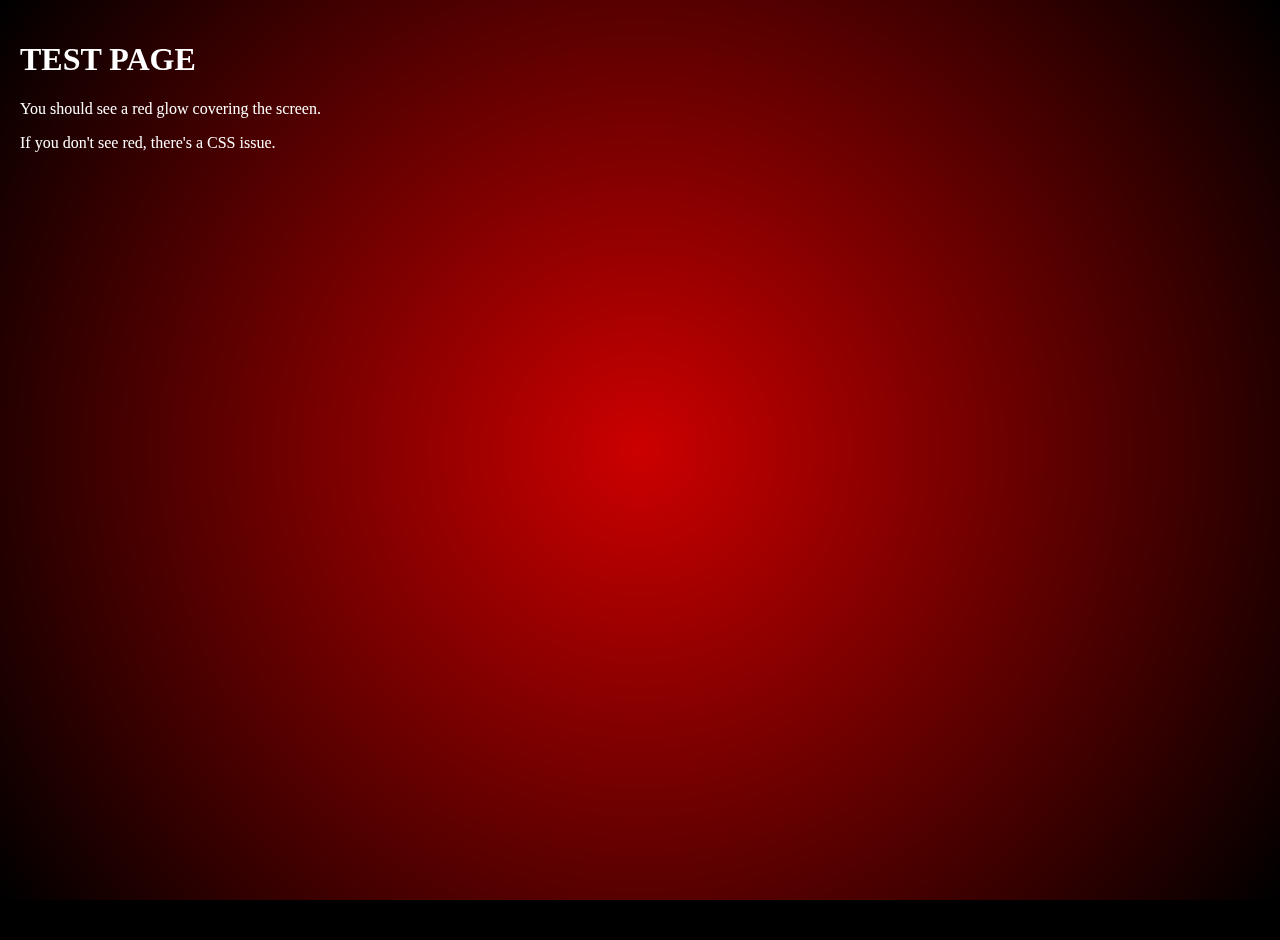
<file: exercise2/test-glow.html>
<!DOCTYPE html>
<html lang="en">
<head>
    <meta charset="UTF-8">
    <meta name="viewport" content="width=device-width, initial-scale=1.0">
    <title>Test Glow</title>
    <style>
        body {
            margin: 0;
            background: #000;
            color: #fff;
            height: 100vh;
        }
        
        #test-glow {
            position: fixed;
            top: 0;
            left: 0;
            right: 0;
            bottom: 0;
            pointer-events: none;
            background: radial-gradient(circle at 50% 50%, 
                rgba(255,0,0,0.8) 0%, 
                rgba(255,0,0,0.4) 50%, 
                rgba(255,0,0,0) 100%);
            z-index: 1;
        }
        
        .content {
            position: relative;
            z-index: 2;
            padding: 20px;
            height: 100vh;
        }
    </style>
</head>
<body>
    <div id="test-glow"></div>
    <div class="content">
        <h1>TEST PAGE</h1>
        <p>You should see a red glow covering the screen.</p>
        <p>If you don't see red, there's a CSS issue.</p>
    </div>
</body>
</html>
</file>
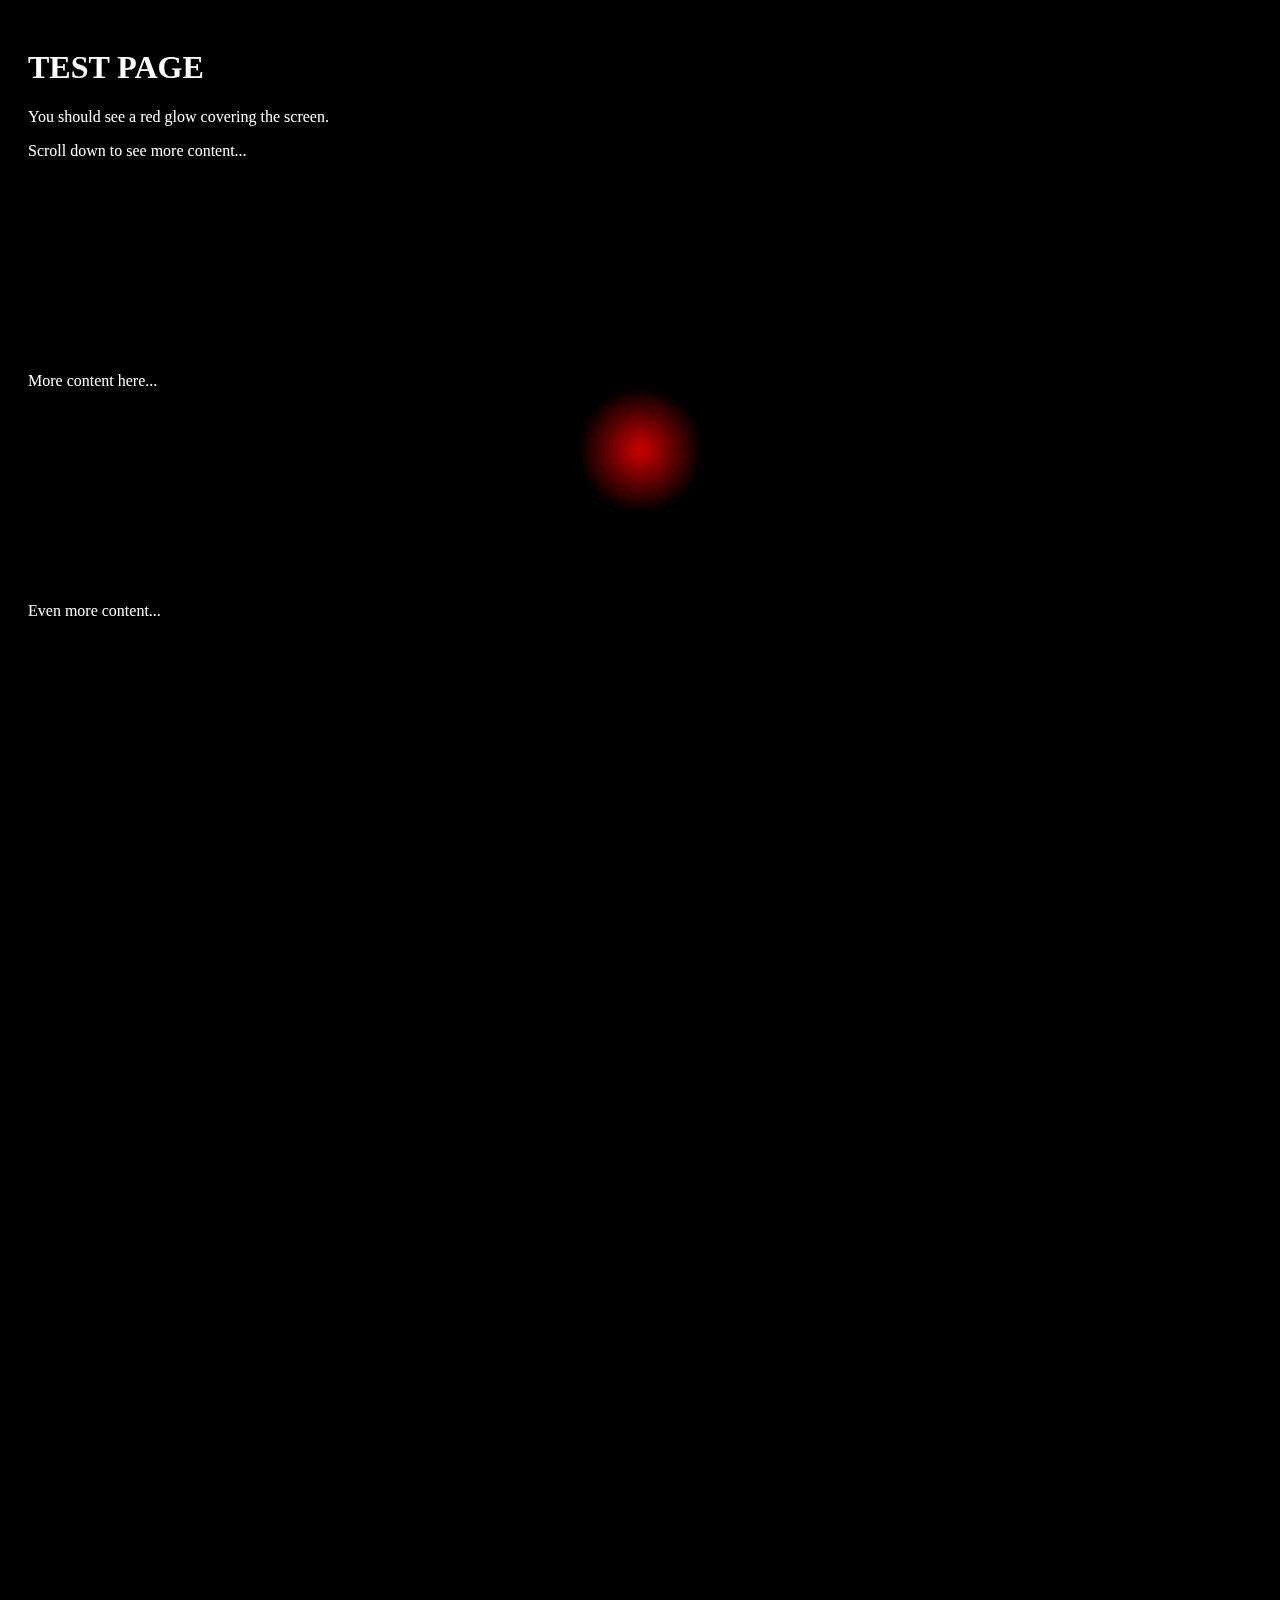
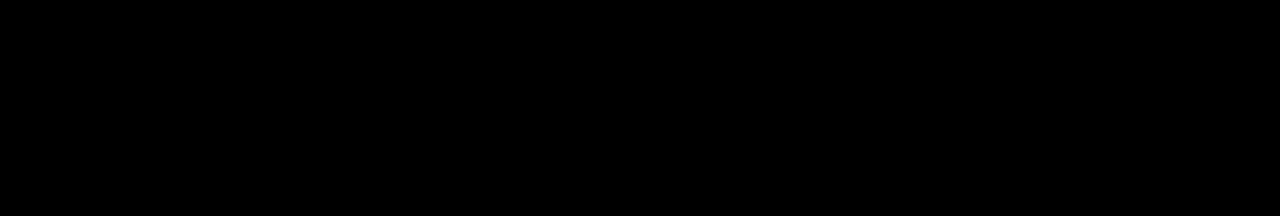
<file: exercise2/test.html>
<!DOCTYPE html>
<html>
<head>
    <title>Test</title>
    <style>
        body {
            background: black;
            color: white;
            height: 200vh; /* Make it scrollable */
        }
        .test-glow {
            position: fixed;
            top: 0;
            left: 0;
            right: 0;
            bottom: 0;
            background: radial-gradient(circle, rgba(255,0,0,0.8) 0%, transparent 8%);
            pointer-events: none;
            z-index: 1;
        }
    </style>
</head>
<body>
    <div class="test-glow"></div>
    <div style="position: relative; z-index: 2; padding: 20px;">
        <h1>TEST PAGE</h1>
        <p>You should see a red glow covering the screen.</p>
        <p>Scroll down to see more content...</p>
        <br><br><br><br><br><br><br><br><br><br>
        <p>More content here...</p>
        <br><br><br><br><br><br><br><br><br><br>
        <p>Even more content...</p>
    </div>
</body>
</html>
</file>
